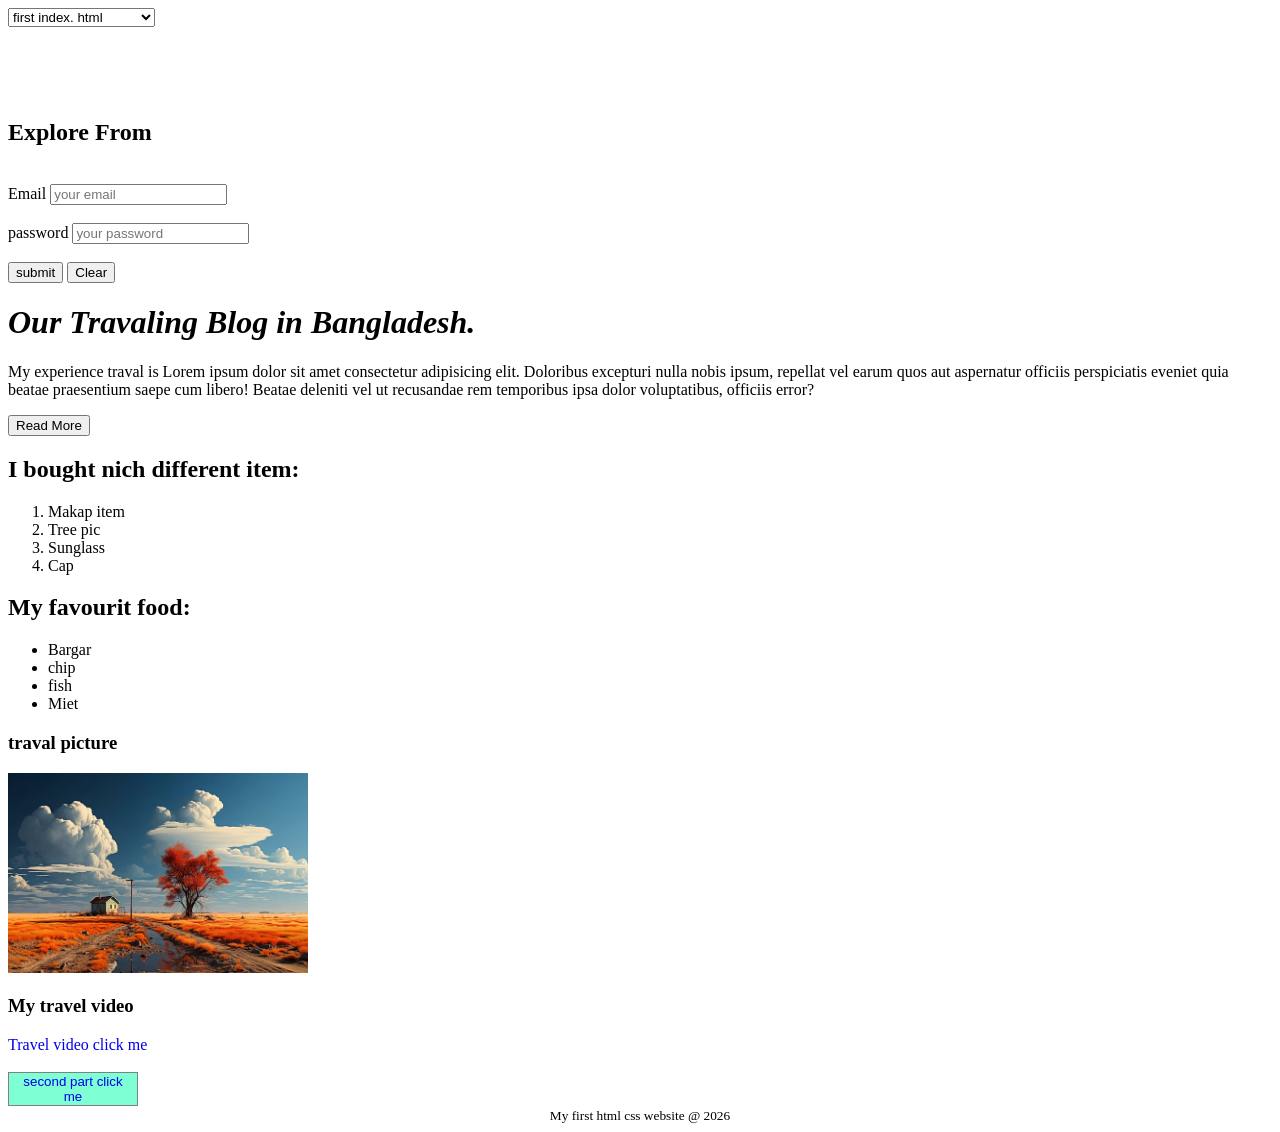
<file: index.html>
<!DOCTYPE html>
<html lang="en">
<head>
    <meta charset="UTF-8">
    <meta name="viewport" content="width=device-width, initial-scale=1.0">
    <title>MY Traval Blog</title>

</head>
<style>
    a {
      text-decoration: none;
    }

    a:hover {
      text-decoration: none;
      
    }
  </style>
<body>


    <header>


<select>
    <option value="First index.html">first index. html</option>
    <option value="Second index.html">second index.html</option>
    <option value="First second. html css ">first second. html css</option>
</select>


<br>
<br>
<br>
<br>
<br>

<h2>Explore From</h2>
<br>
<form>
    <label>Email</label>
    <input type="email" placeholder="your email ">
    <br>
    <br>
    <label>password</label>
    <input type="password" placeholder="your password">
    <br>
    <br>

    <input type="submit" value="submit">
    <input type="reset" value="Clear">
</form>

        <h1><em>Our Travaling Blog in Bangladesh.</em></h1>
        <div>
            <p>My experience traval is Lorem ipsum dolor sit amet consectetur adipisicing elit. Doloribus excepturi nulla nobis ipsum, repellat vel earum quos aut aspernatur officiis perspiciatis eveniet quia beatae praesentium saepe cum libero! Beatae deleniti vel ut recusandae rem temporibus ipsa dolor voluptatibus, officiis error?</p>
            <button>Read More</button>
        </div>

        <h2>I bought nich different item:</h2>
        <ol>
            <li>Makap item</li>
            <li>Tree pic</li>
            <li>Sunglass</li>
            <li>Cap</li>
        </ol>
        <h2> <strong> My favourit food:</strong> </h2>
        <ul>
            <li>Bargar</li>
            <li>chip</li>
            <li>fish</li>
            <li>Miet</li>
        </ul>


    </header>


<h3>traval picture</h3>
<img src="images/digital-art-isolated-house_23-2151041315.jpg" alt="" width="300px" height="200px">
<h3>My travel video</h3>
<a href="https://www.youtube.com/watch?v=Yq6JMM-NE7s">Travel video 
    click me
</a>
<br>
<br>

<button style="background-color: aquamarine; border: 1px solid gray; width: 130px;"><a href="second.html">second part click me</a></button>

<footer style="text-align: center;"><small>My first html css website @ 2026</small></footer>

</body>
</html>
</file>
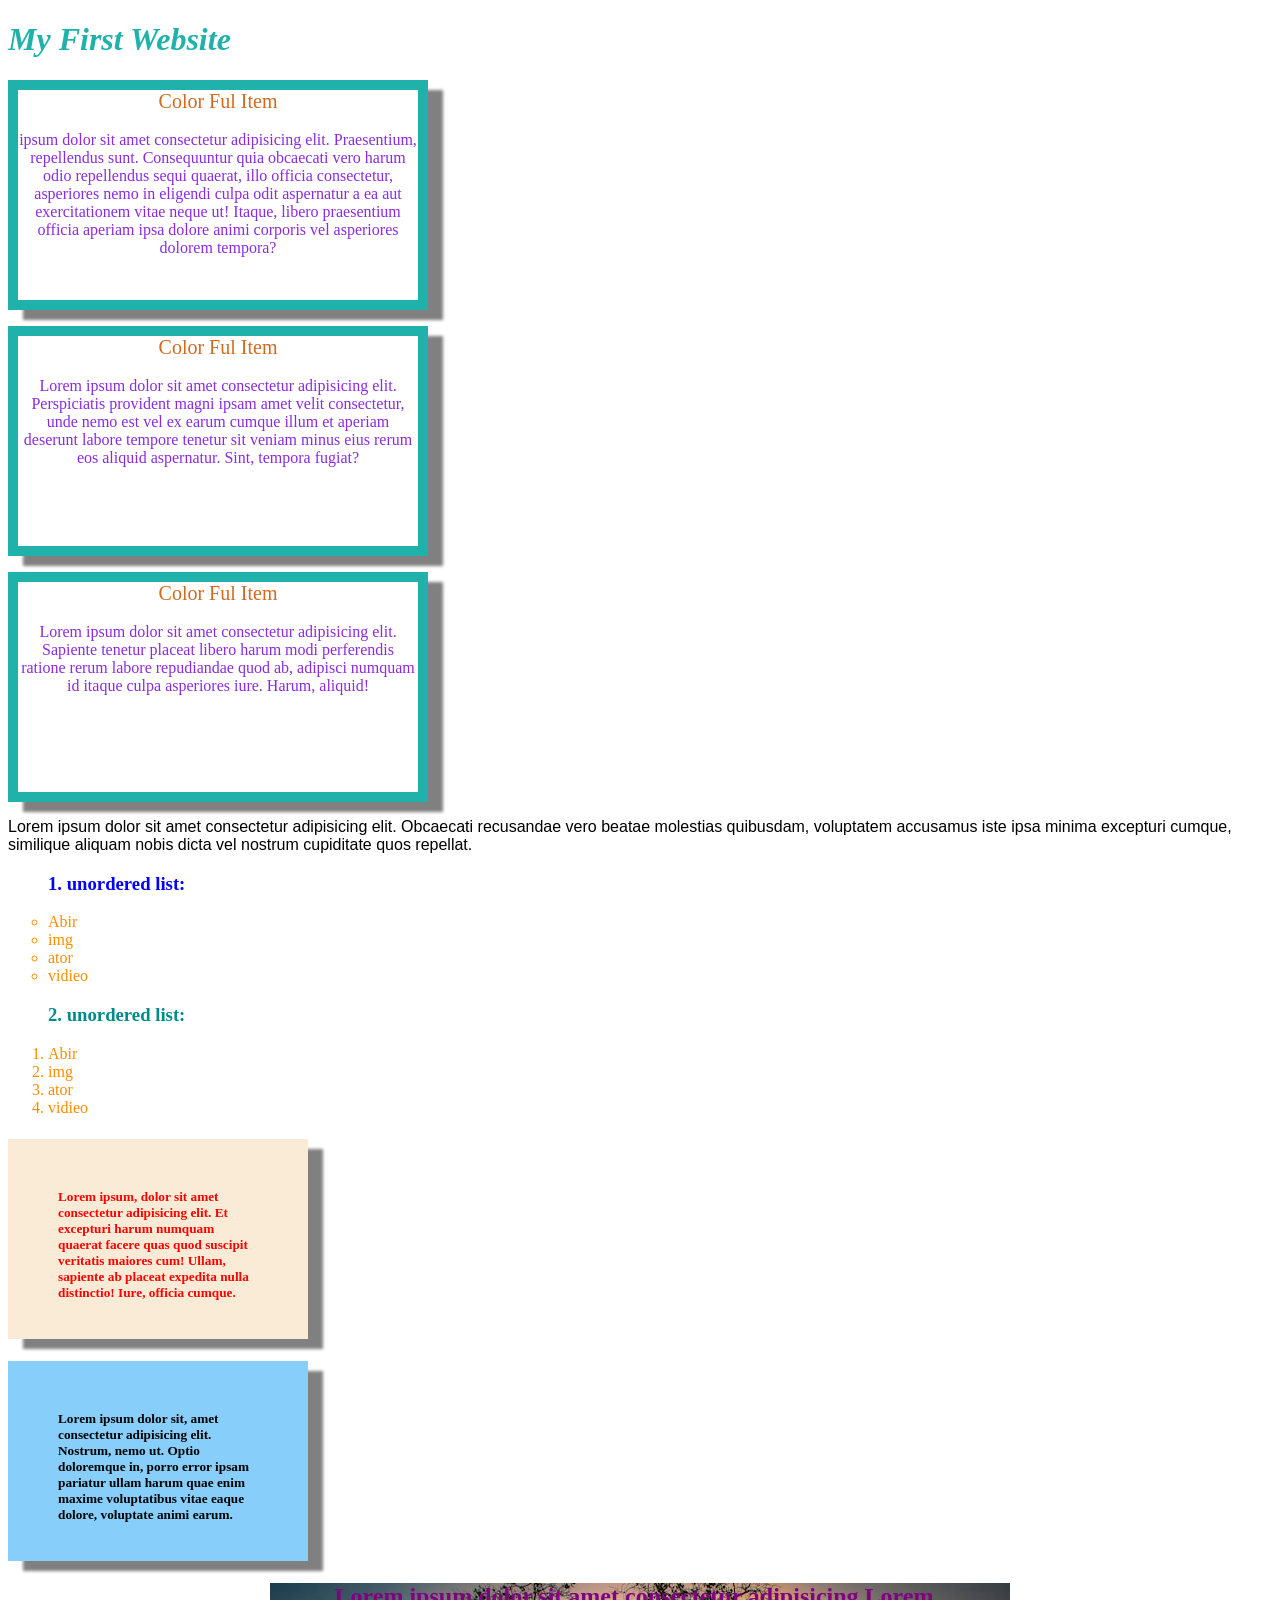
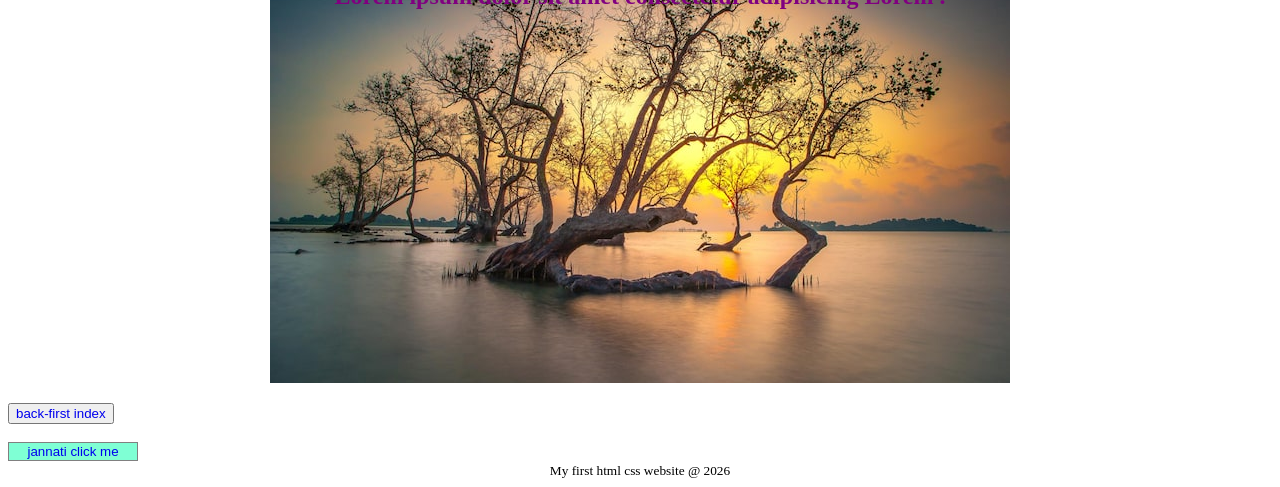
<file: second.html>
<!DOCTYPE html>
<html lang="en">
<head>
    <meta charset="UTF-8">
    <meta name="viewport" content="width=device-width, initial-scale=1.0">
    <title>second index . css</title>
  <link rel="stylesheet" href="css/second.css">
</head>
<body>
    <h1 style="color: lightseagreen;"><em>My First Website</em></h1>
    <div class="style">
        
        <p class="box" ><span style="color: chocolate; font-size: 20px ;">Color Ful Item</span><br> <br>ipsum dolor sit amet consectetur adipisicing elit. Praesentium, repellendus sunt. Consequuntur quia obcaecati vero harum odio repellendus sequi quaerat, illo officia consectetur, asperiores nemo in eligendi culpa odit aspernatur a ea aut exercitationem vitae neque ut! Itaque, libero praesentium officia aperiam ipsa dolore animi corporis vel asperiores dolorem tempora?</p>
        <p class="box"><span style="color: chocolate; font-size: 20px ;">Color Ful Item</span><br> <br> Lorem ipsum dolor sit amet consectetur adipisicing elit. Perspiciatis provident magni ipsam amet velit consectetur, unde nemo est vel ex earum cumque illum et aperiam deserunt labore tempore tenetur sit veniam minus eius rerum eos aliquid aspernatur. Sint, tempora fugiat?</p>
        <p class="box"><span style="color: chocolate; font-size: 20px ;">Color Ful Item</span><br> <br>Lorem ipsum dolor sit amet consectetur adipisicing elit. Sapiente tenetur placeat libero harum modi perferendis ratione rerum labore repudiandae quod ab, adipisci numquam id itaque culpa asperiores iure. Harum, aliquid!</p>
    </div>
    <header>
        <p class="font">Lorem ipsum dolor sit amet consectetur adipisicing elit. Obcaecati recusandae vero beatae molestias quibusdam, voluptatem accusamus iste ipsa minima excepturi cumque, similique aliquam nobis dicta vel nostrum cupiditate quos repellat.</p>
        <ul type="circle" class="list">
            <h3 style="color: blue;">1. unordered list:</h3>
            <li>Abir</li>
            <li>img</li>
            <li>ator</li>
            <li>vidieo</li>
        
        </ul>

 <ol type="circle" class="list">
            <h3 style="color: darkcyan;">2. unordered list:</h3>
            <li>Abir</li>
            <li>img</li>
            <li>ator</li>
            <li>vidieo</li>
        
 </ol>


    </header>

    <h5 id="back-colur">
        Lorem ipsum, dolor sit amet consectetur adipisicing elit. Et excepturi harum numquam quaerat facere quas quod suscipit veritatis maiores cum! Ullam, sapiente ab placeat expedita nulla distinctio! Iure, officia cumque.
    </h5>
    <h5 id="second-colur">
        Lorem ipsum dolor sit, amet consectetur adipisicing elit. Nostrum, nemo ut. Optio doloremque in, porro error ipsam pariatur ullam harum quae enim maxime voluptatibus vitae eaque dolore, voluptate animi earum.
    </h5>

    <div>
        <h2 class="back-img">Lorem ipsum dolor sit amet consectetur adipisicing Lorem .</h2>
    </div>
    <button><a href="index.html">back-first index</a></button>

    <br>
    <br>
    <button style="background-color: aquamarine; border: 1px solid gray; width: 130px;"><a href="jannat.html"> jannati click me</a></button>
    <footer style="text-align: center;"><small>My first html css website @ 2026</small></footer>
</body>
</html>
</file>
<file: css/second.css>
.list{
    color:darkorange
}
.box{
    border: 10px solid lightseagreen ;
    box-shadow: 15px 10px 3px gray;
    width: 400px;
    height: 210px;
    text-align: center;
    color: blueviolet;

}
.font{
    font-family:'Segoe UI', Tahoma, Geneva, Verdana, sans-serif
    

}
#back-colur{
     border: 10px ;
    box-shadow: 15px 10px 3px gray;
    width: 200px;
    height: 100px;
   color: red;
   background-color: antiquewhite;
   padding: 50px;
}
#second-colur{
     border: 10px ;
    box-shadow: 15px 10px 3px gray;
    width: 200px;
    height: 100px;
   
   background-color: lightskyblue;
   padding: 50px;
}
.back-img{
    background-image: url(../images/golden-lights_1048944-29356797.jpg);
    color: purple;
    height: 400px;
    background-repeat: no-repeat;
    background-position: center;
    
text-align: center;
}
 a {
      text-decoration: none;
    }

    a:hover {
      text-decoration: none;
      
    }
</file>
